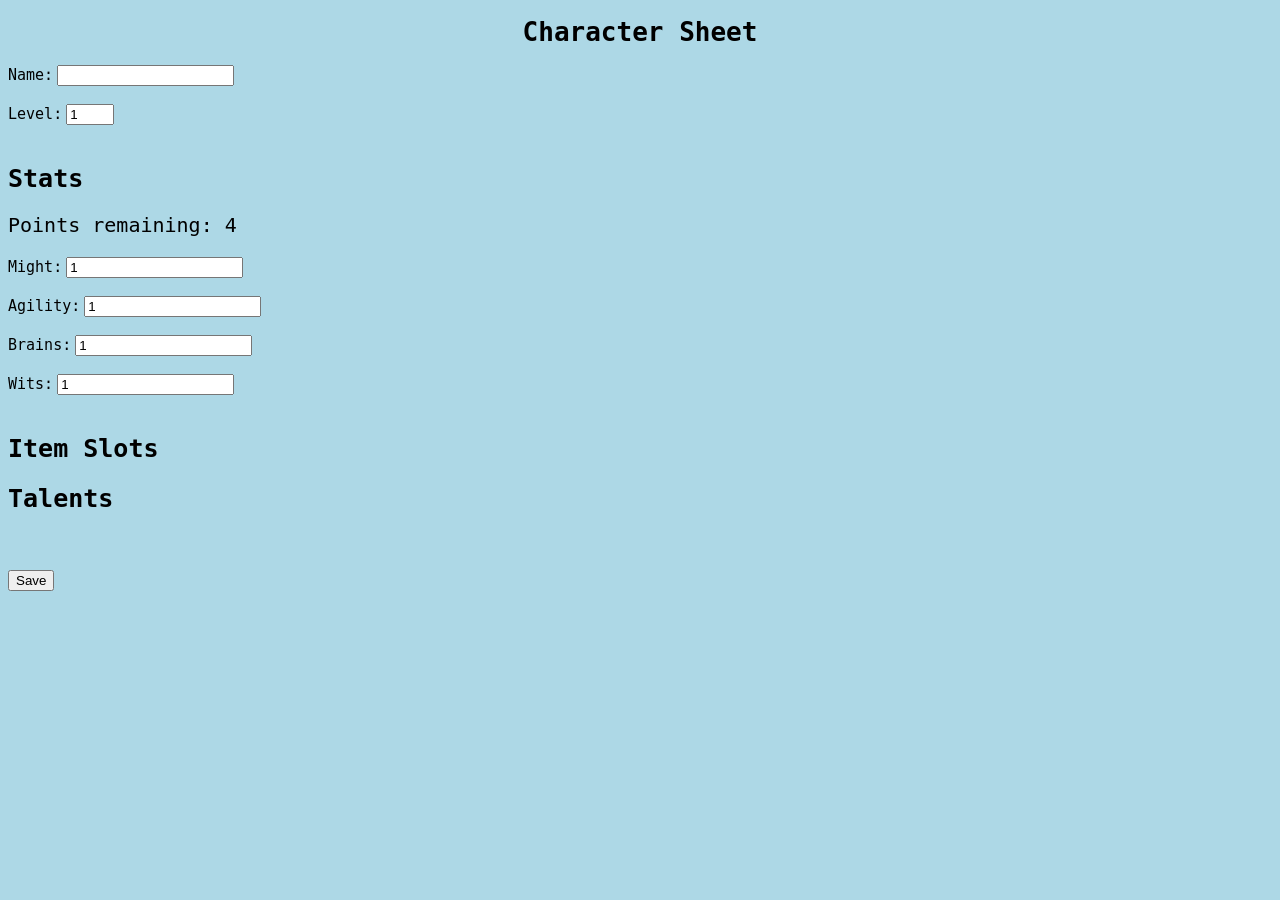
<file: index.html>
<!DOCTYPE html>
<html lang = en>
  <head>
    <meta charset="UTF-8">
    <title>Character Sheet</title>
    <link rel="stylesheet" href="style.css">
  </head>
  <body>
    <h1>Character Sheet</h1>

    <!-- Character Info -->
    <label for="charName">Name:</label>
    <input type="text" id="charName" name="charName"><br><br>

    <label for="level">Level:</label>
    <input type="number" id="level" name="level" value="1" min="1" max="10" onchange="validateStats(); updateTalents();"><br><br>

    <!-- Stats -->
    <h2>Stats</h2>
    <p id="points-remaining">Points remaining: 4</p>


    <label for="might">Might:</label>
    <input type="number" id="might" name="might" value="1" min="1" onchange="validateStats(); updateItemSlots();"><br><br>

    <label for="agility">Agility:</label>
    <input type="number" id="agility" name="agility" value="1" min="1" onchange="validateStats()"><br><br>

    <label for="brains">Brains:</label>
    <input type="number" id="brains" name="brains" value="1" min="1" onchange="validateStats()"><br><br>

    <label for="wits">Wits:</label>
    <input type="number" id="wits" name="wits" value="1" min="1" onchange="validateStats()"><br><br>
    <script src="script.js"></script>
    
    <h2>Item Slots</h2>
    <div id="item-slots"></div>
    
    <h2>Talents</h2>
    <div id="talents"></div>
    <br><br>
    
    <input type="button" onclick="backup()" value="Save">

  </body>
</html>
</file>
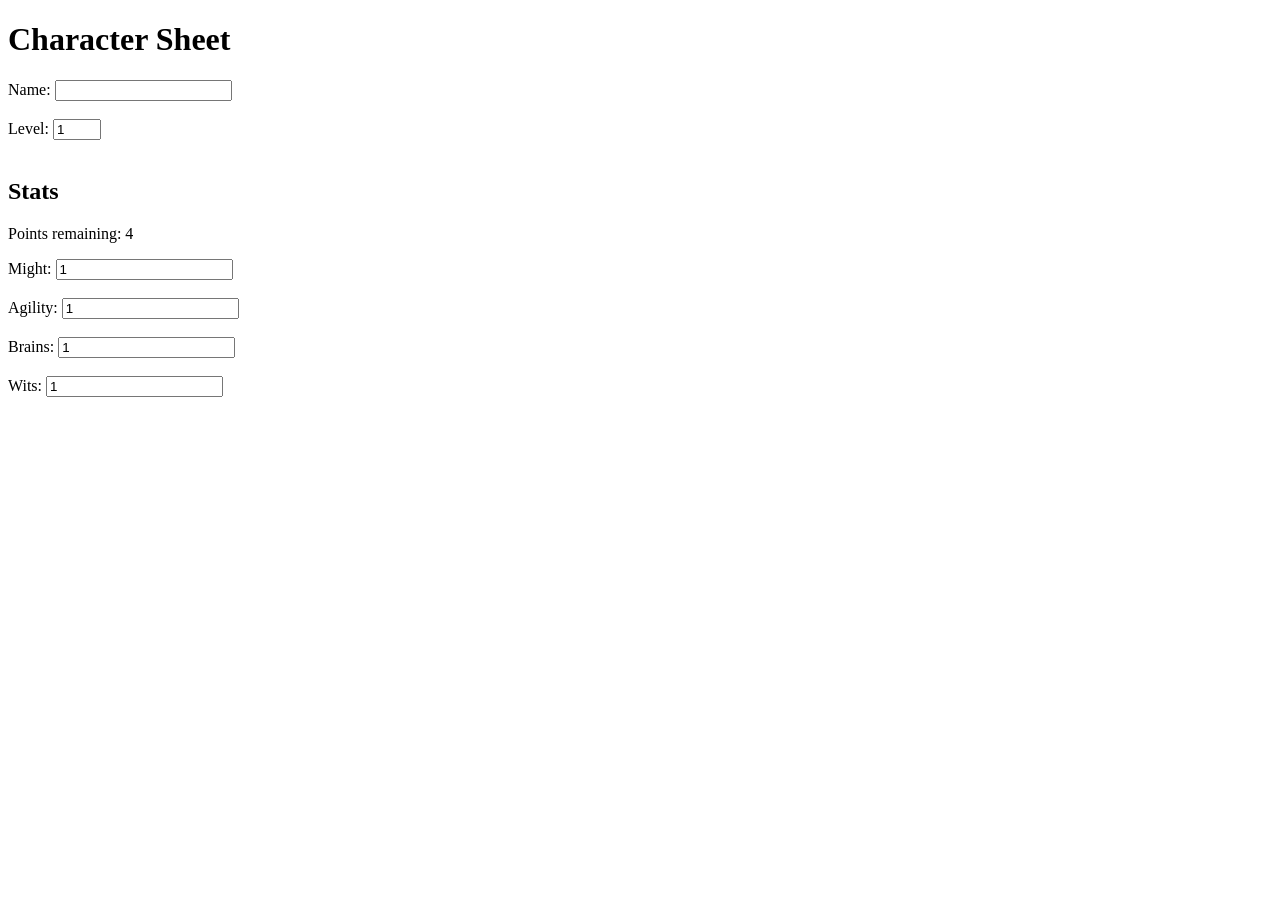
<file: Web app/index.html>
<!DOCTYPE html>
<html lang = en>
  <head>
    <meta charset="UTF-8">
    <title>Character Sheet</title>
  </head>
  <body>
    <h1>Character Sheet</h1>

    <!-- Character Info -->
    <label for="charName">Name:</label>
    <input type="text" id="charName" name="charName"><br><br>

    <label for="level">Level:</label>
    <input type="number" id="level" name="level" value="1" min="1" max="10" onchange="validateStats()"><br><br>

    <!-- Stats -->
    <h2>Stats</h2>
    <p id="points-remaining">Points remaining: 4</p>


    <label for="might">Might:</label>
    <input type="number" id="might" name="might" value="1" min="1" onchange="validateStats()"><br><br>

    <label for="agility">Agility:</label>
    <input type="number" id="agility" name="agility" value="1" min="1" onchange="validateStats()"><br><br>

    <label for="brains">Brains:</label>
    <input type="number" id="brains" name="brains" value="1" min="1" onchange="validateStats()"><br><br>

    <label for="wits">Wits:</label>
    <input type="number" id="wits" name="wits" value="1" min="1" onchange="validateStats()"><br><br>
    <script src="script.js"></script>
  </body>
</html>
</file>
<file: style.css>
body {
  background-color: lightblue;
}

h1 {
  color: black;
  font-family: monospace;
  text-align: center;
}

h2 {
    color: black;
    font-family: monospace;
    font-size: 25px;
}

p {
  font-family: monospace;
  font-size: 20px;
}

label {
    font-family: monospace;
    font-size: 15px;
}
</file>
